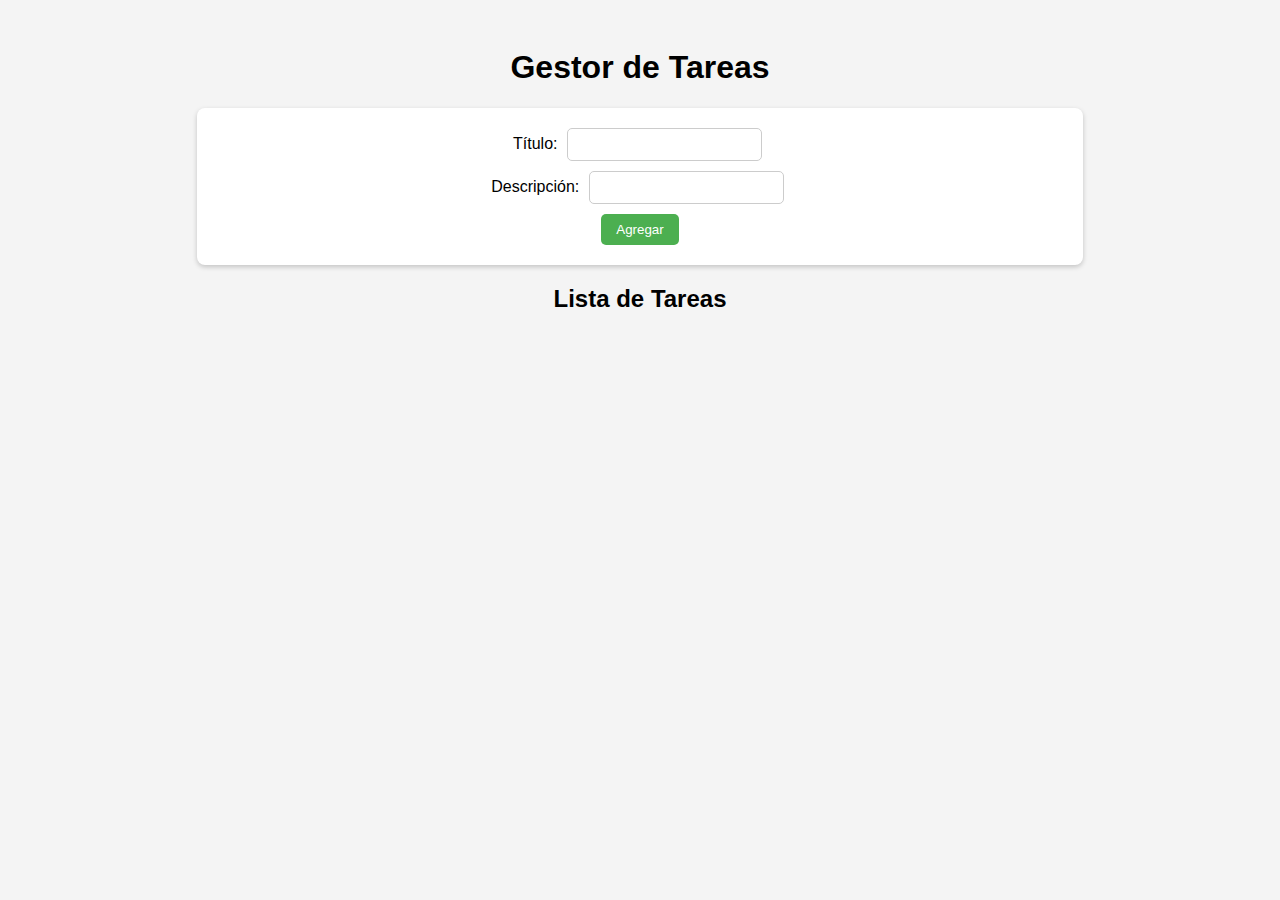
<file: index.html>
<!DOCTYPE html>
<html lang="es">
<head>
  <meta charset="UTF-8">
  <title>Gestor de Tareas - POO</title>
  <link rel="stylesheet" href=style.css>
</head>
<body>
  <h1>Gestor de Tareas</h1>
  <form id="formTarea">
    <label>Título:</label>
    <input type="text" id="titulo"><br>
    <label>Descripción:</label>
    <input type="text" id="descripcion"><br>
    <button type="button" onclick="enviar()">Agregar</button>
  </form>

  <h2>Lista de Tareas</h2>
  <div id="result"></div>
  <script src="script.js"></script>
</body>
</html>
</file>
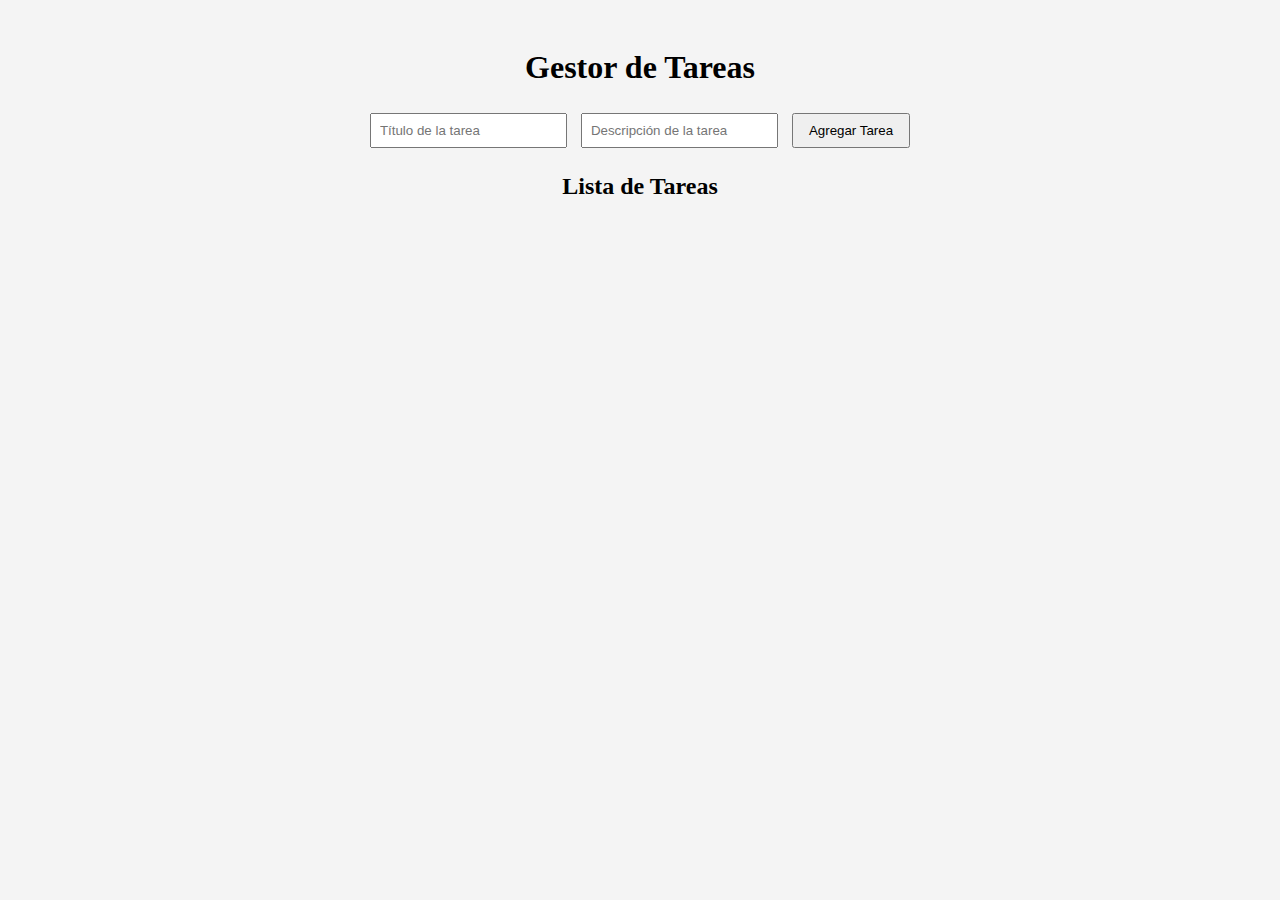
<file: tp-6/index.html>
<!DOCTYPE html>
<html lang="es">
<head>
  <meta charset="UTF-8">
  <title>Gestor de Tareas - POO</title>
  <link rel="stylesheet" href=style.css>
</head>
<body>
  <h1>Gestor de Tareas</h1>
  <form id="formTarea" onsubmit="event.preventDefault(); agregarTarea();">
    <input type="text" id="titulo" placeholder="Título de la tarea" required>
    <input type="text" id="descripcion" placeholder="Descripción de la tarea" required>
    <button type="submit">Agregar Tarea</button>
  </form>

  <h2>Lista de Tareas</h2>
  <ul id="listaTareas"></ul>

  <script src="script.js"></script>
</body>
</html>
</file>
